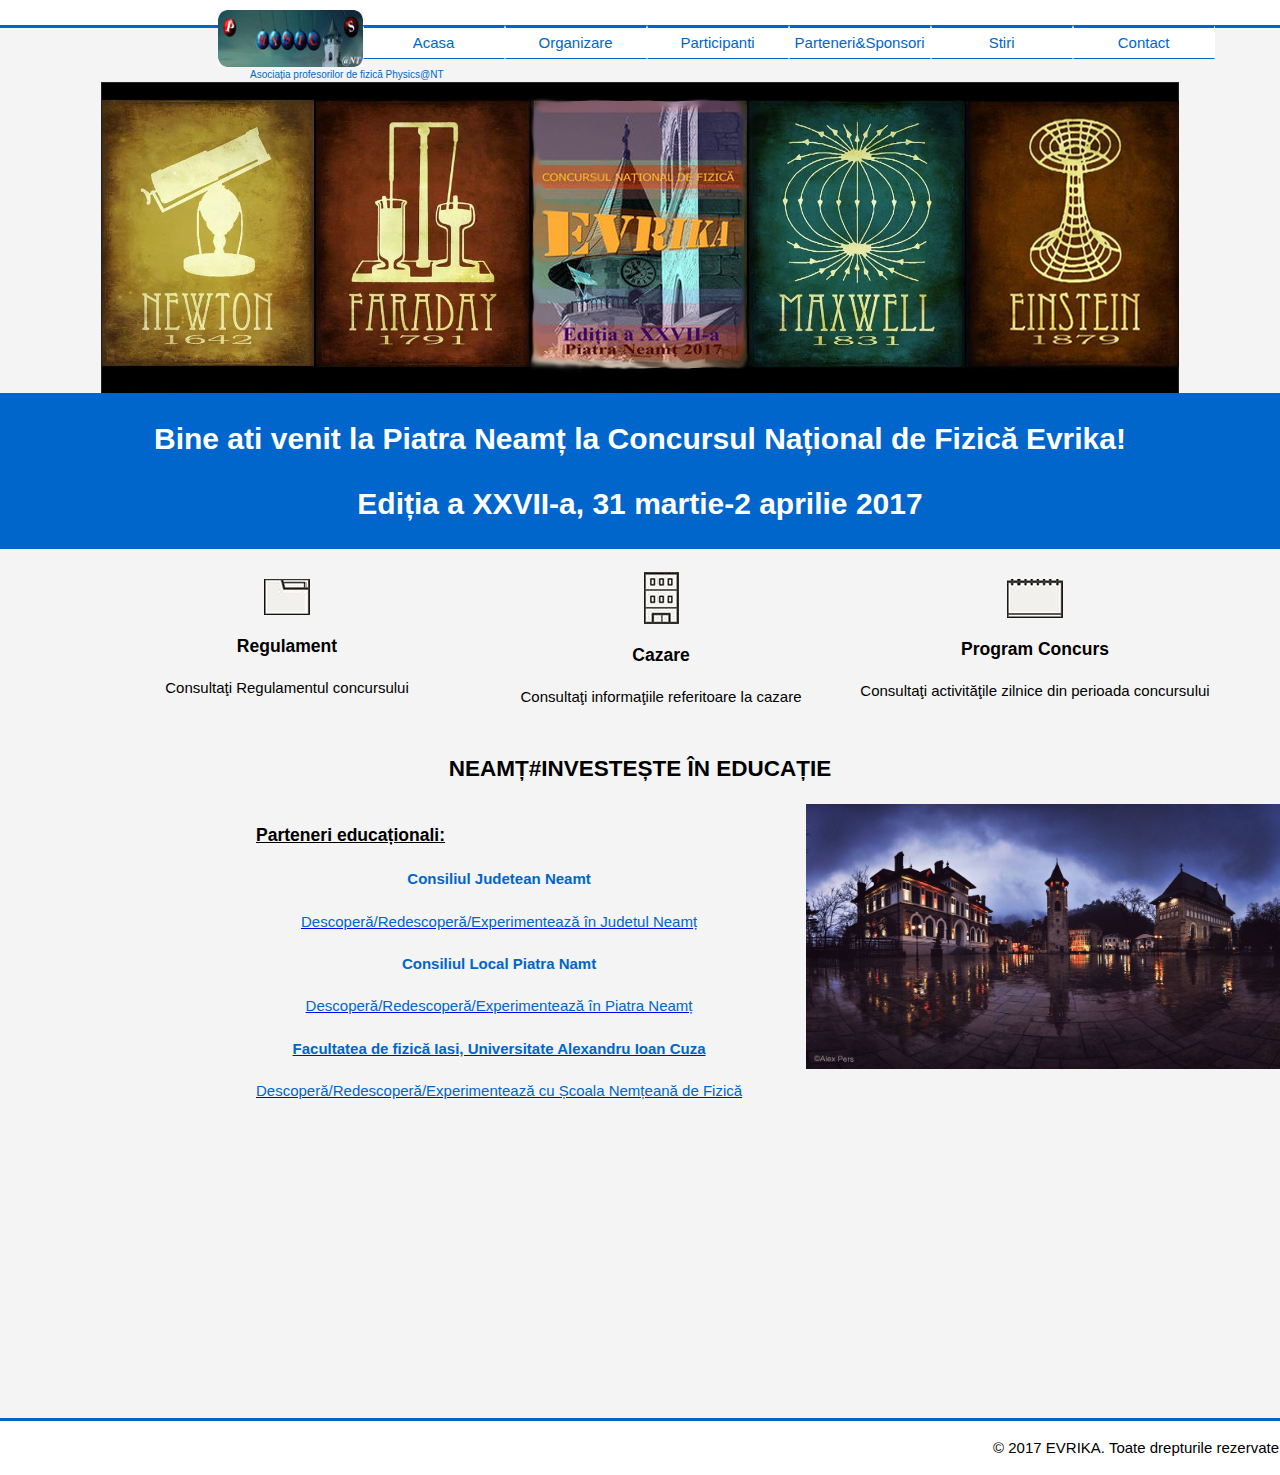
<file: index.html>
<!DOCTYPE html PUBLIC "-//W3C//DTD XHTML 1.0 Transitional//EN" "http://www.w3.org/TR/xhtml1/DTD/xhtml1-transitional.dtd">
<html xmlns="http://www.w3.org/1999/xhtml">
<head>
<meta http-equiv="Content-Type" content="text/html; charset=utf-8" />
<meta name="viewport" content="witdh=device-width" />

<title>Evrica</title>
<link rel="stylesheet" href="Layout/Layout.css" />
</head>

<body>
<header>
  <div id="logo">
	  <div id="branding"><a href="index.html"><img src="Icons/NTlogo.jpg" width="145" height="57" align="left"/></a></div>
    </div>
  <nav id="nav">
        <ul>
    	<li class="current"> <a href="index.html">Acasa</a></li>
        <li> <a href="#">Organizare</a>
        	<ul>
            	 <li> <a href="regulament.html">Regulament</a>
                 <li> <a href="progcon.html">Programa Concurs</a>
                 <li> <a href="comcen.html">Comisia centrala</a>
                 <li> <a href="comjud.html">Comisia judeteana</a>
                 <li> <a href="infocaz.html">Informatii cazare</a>
                 <li> <a href="infout.html">Informatii utile</a>
            </ul>
        </li>
        <li> <a href="#">Participanti</a>
        	<ul>
            	 <li> <a href="elevipart.html">Lista elevi</a>
                 <li> <a href="subiecte.html">Subiecte</a>
                 <li> <a href="rezultate.html">Rezultate</a>
            </ul>
        </li>
        <li> <a href="#">Parteneri&Sponsori</a>
        	<ul>
            	<li> <a href="part.html">Parteneri</a>
                <li> <a href="sponsori.html">Sponsori</a>
            </ul>
        </li>
        <li> <a href="stiri.html">Stiri</a></li>
        <li> <a href="contact.html">Contact</a></li>
        </ul>
    </nav>
</header>
<section id="asociatie">
	<div class="container">
	<font size="1" color="#06C">Asociația profesorilor de fizică Physics@NT</font>
	</div>
</section>
<section id="showcase">
	<div class="container">
    </div>
    	<img style="margin:0px auto;display:block" src="Icons/Capture.PNG" />
    </div>
</section>
<section id="welcome">
	<div class="container">
    	<h1> Bine ati venit la Piatra Neamț la Concursul Național de Fizică Evrika!</h1>
		<h1>Ediția a XXVII-a, 31 martie-2 aprilie 2017</h1>
    </div>
</section>
<section id="boxes">
	<div class="container">
    	<div class="box">
        	<a href="regulament.html"><img src="Icons/Regulament.PNG" /></a>
        	<h3>Regulament</h3>
            <p>Consultaţi Regulamentul concursului</p>
    	</div>
    	<div class="box1">
    	    <a href="infocaz.html"><img src="Icons/Cazare.PNG"  align/></a>
    	  <h3>Cazare</h3>
            <p>Consultaţi informaţiile referitoare la cazare</p>
    	</div>
    	<div class="box">
        	<a href="progcon.html"><img src="Icons/Program Concurs.PNG" /></a>
    	    <h3>Program Concurs</h3>
            <p>Consultaţi activităţile zilnice din perioada concursului</p>
    	</div>
     </div>
</section>
<section id="istoric">
	<div class="container">
    	<h2 align="center">NEAMȚ#INVESTEȘTE ÎN EDUCAȚIE</h2>
        <div id="event">
        <u><h3>Parteneri educaționali:</h3></u>
        <h4 align="center">Consiliul Judetean Neamt</h2>
        <a href="http://www.viziteazaneamt.ro/"><p align="center">Descoperă/Redescoperă/Experimentează în Judetul Neamț</p></a>
        <h4 align="center">Consiliul Local Piatra Namt</h4>
        <a href="http://www.viziteazapiatraneamt.ro/"><p align="center">Descoperă/Redescoperă/Experimentează în Piatra Neamț</p></a>
        <a href="http://www.phys.uaic.ro/"><h4 align="center">Facultatea de fizică Iasi, Universitate Alexandru Ioan Cuza</h4></a>
        <a href="https://docs.google.com/presentation/d/1PQttXVV7YzRXQggsKCbCXdV1ZsdJwZpr6a37BrxozW0/edit?usp=sharing"><p align="center">Descoperă/Redescoperă/Experimentează cu Școala Nemțeană de Fizică</p></a>
        </div>
        <div id="slider">
        <figure>
               <img src="Icons/IMG1.jpg" />
               <img src="Icons/IMG2.jpg" />
               <img src="Icons/IMG3.jpg" />
               <img src="Icons/IMG4.jpg" />
               <img src="Icons/IMG5.jpg" />
        </figure>
        </div>
</section>
<footer>
	<p>&copy; 2017 EVRIKA. Toate drepturile rezervate </p>
</footer>
</body>
</html>
</file>
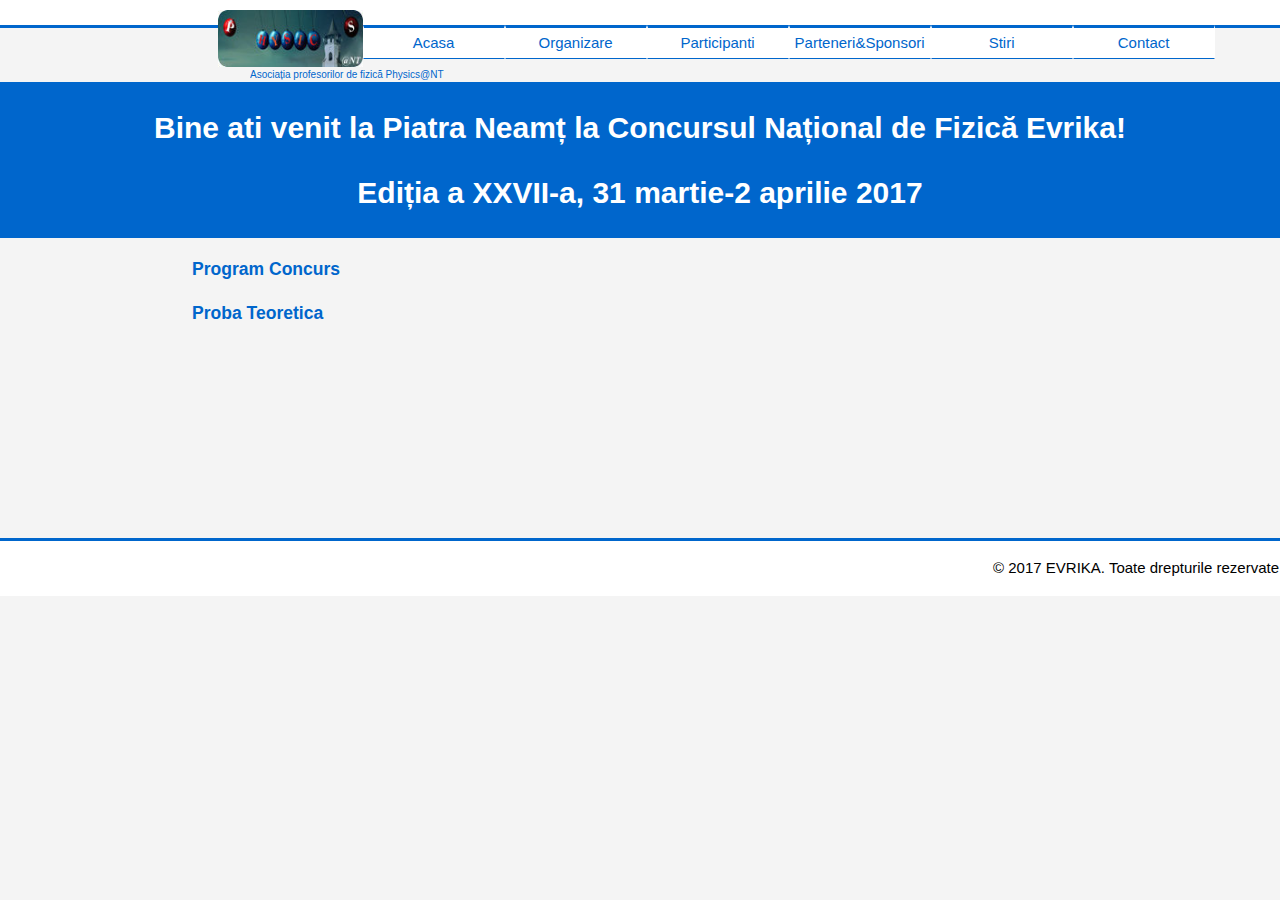
<file: progcon.html>
<!DOCTYPE html PUBLIC "-//W3C//DTD XHTML 1.0 Transitional//EN" "http://www.w3.org/TR/xhtml1/DTD/xhtml1-transitional.dtd">
<html xmlns="http://www.w3.org/1999/xhtml">
<head>
<meta http-equiv="Content-Type" content="text/html; charset=utf-8" />
<meta name="viewport" content="witdh=device-width" />

<title>Programa concurs</title>
<link rel="stylesheet" href="Layout/Layout.css" />
</head>

<body>
<header>
	<div id="logo">
	  <div id="branding"><a href="index.html"><img src="Icons/NTlogo.jpg" width="145" height="57" align="left"/></a></div>
    </div>
  <nav id="nav">
        <ul>
    	<li class="current"> <a href="index.html">Acasa</a></li>
        <li> <a href="#">Organizare</a>
        	<ul>
            	 <li> <a href="regulament.html">Regulament</a>
                 <li> <a href="progcon.html">Programa Concurs</a>
                 <li> <a href="comcen.html">Comisia centrala</a>
                 <li> <a href="comjud.html">Comisia judeteana</a>
                 <li> <a href="infocaz.html">Informatii cazare</a>
                 <li> <a href="infout.html">Informatii utile</a>
            </ul>
        </li>
        <li> <a href="#">Participanti</a>
        	<ul>
            	 <li> <a href="elevipart.html">Lista elevi</a>
                 <li> <a href="subiecte.html">Subiecte</a>
                 <li> <a href="rezultate.html">Rezultate</a>
            </ul>
        </li>
        <li> <a href="#">Parteneri&Sponsori</a>
        	<ul>
            	<li> <a href="part.html">Parteneri</a>
                <li> <a href="sponsori.html">Sponsori</a>
            </ul>
        </li>
        <li> <a href="stiri.html">Stiri</a></li>
        <li> <a href="contact.html">Contact</a></li>
        </ul>
    </nav>
</header>
<section id="asociatie">
	<div class="container">
	<font size="1" color="#06C">Asociația profesorilor de fizică Physics@NT</font>
	</div>
</section>
<section id="welcome">
	<div class="container">
    	<h1> Bine ati venit la Piatra Neamț la Concursul Național de Fizică Evrika!</h1>
		<h1>Ediția a XXVII-a, 31 martie-2 aprilie 2017</h1>
    </div>
</section>
<section id="programa">
	<div class="container">
    	<h3>Program Concurs</h3>
        <h3>Proba Teoretica</h3>
    </div>
</section>
<footer>
	<p>&copy; 2017 EVRIKA. Toate drepturile rezervate </p>
</footer>
</body>
</html>
</file>
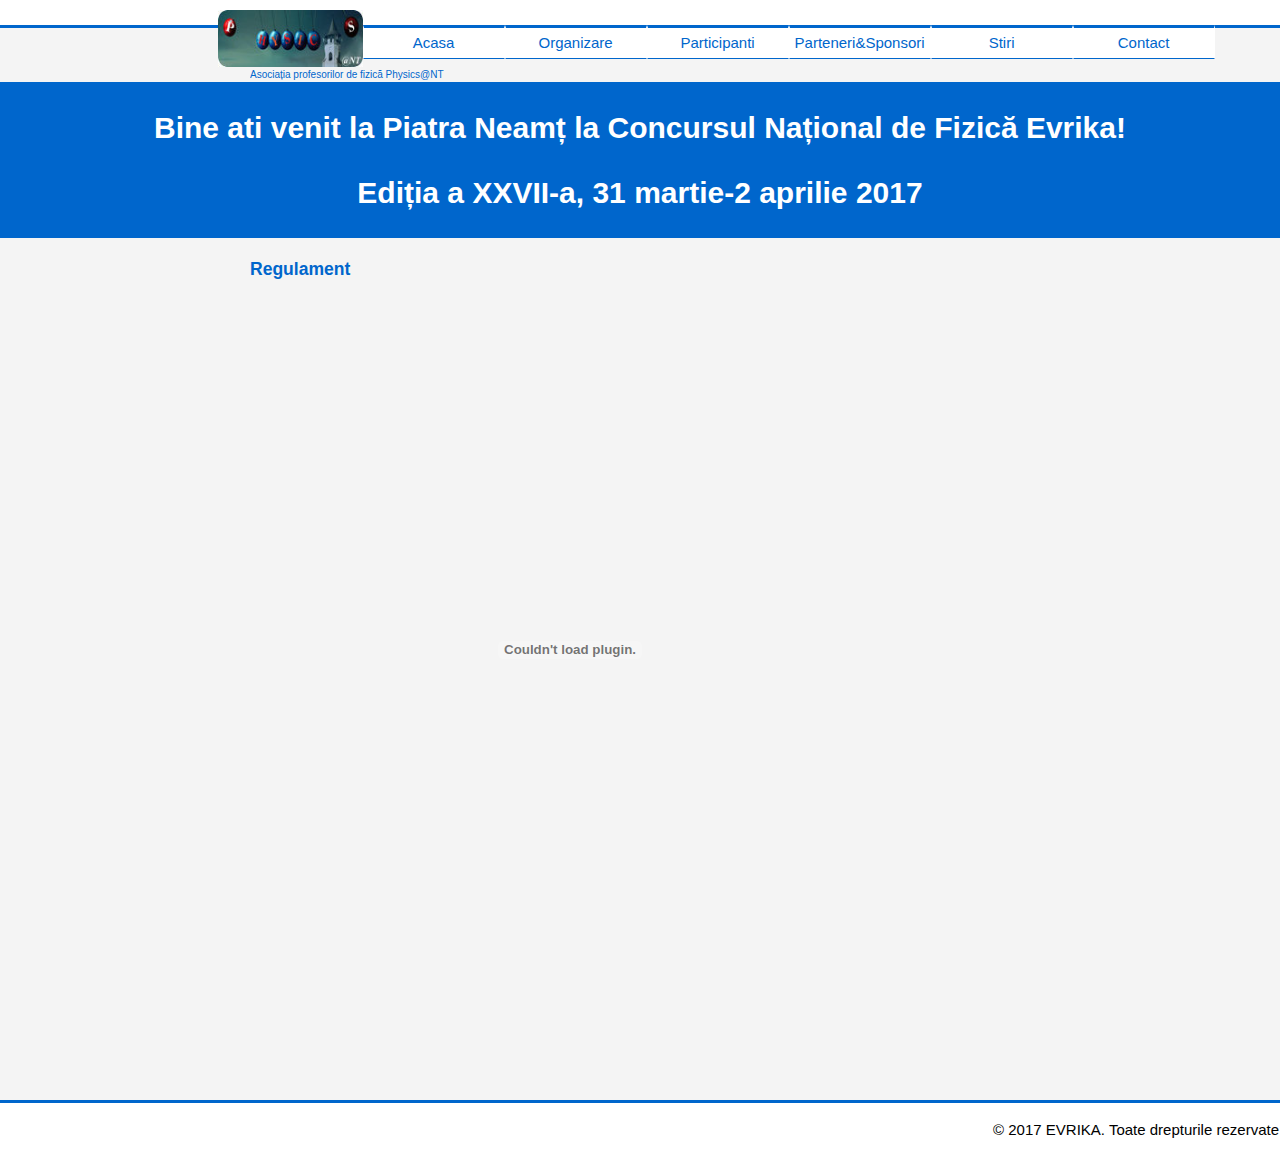
<file: regulament.html>
<!DOCTYPE html PUBLIC "-//W3C//DTD XHTML 1.0 Transitional//EN" "http://www.w3.org/TR/xhtml1/DTD/xhtml1-transitional.dtd">
<html xmlns="http://www.w3.org/1999/xhtml">
<head>
<meta http-equiv="Content-Type" content="text/html; charset=utf-8" />
<meta name="viewport" content="witdh=device-width" />

<title>Regulament</title>
<link rel="stylesheet" href="Layout/Layout.css" />
</head>

<body>
<header>
	<div id="logo">
	  <div id="branding"><a href="index.html"><img src="Icons/NTlogo.jpg" width="145" height="57" align="left"/></a></div>
    </div>
  <nav id="nav">
        <ul>
    	<li class="current"> <a href="index.html">Acasa</a></li>
        <li> <a href="#">Organizare</a>
        	<ul>
            	 <li> <a href="regulament.html">Regulament</a>
                 <li> <a href="progcon.html">Programa Concurs</a>
                 <li> <a href="comcen.html">Comisia centrala</a>
                 <li> <a href="comjud.html">Comisia judeteana</a>
                 <li> <a href="infocaz.html">Informatii cazare</a>
                 <li> <a href="infout.html">Informatii utile</a>
            </ul>
        </li>
        <li> <a href="#">Participanti</a>
        	<ul>
            	 <li> <a href="elevipart.html">Lista elevi</a>
                 <li> <a href="subiecte.html">Subiecte</a>
                 <li> <a href="rezultate.html">Rezultate</a>
            </ul>
        </li>
       <li> <a href="#">Parteneri&Sponsori</a>
        	<ul>
            	<li> <a href="part.html">Parteneri</a>
                <li> <a href="sponsori.html">Sponsori</a>
            </ul>
        </li>
        <li> <a href="stiri.html">Stiri</a></li>
        <li> <a href="contact.html">Contact</a></li>
        </ul>
    </nav>
</header>
<section id="asociatie">
	<div class="container">
	<font size="1" color="#06C">Asociația profesorilor de fizică Physics@NT</font>
	</div>
</section>
<section id="welcome">
	<div class="container">
    	<h1> Bine ati venit la Piatra Neamț la Concursul Național de Fizică Evrika!</h1>
		<h1>Ediția a XXVII-a, 31 martie-2 aprilie 2017</h1>
    </div>
</section>
<section id="pdf">
	<div class="container">
	<h3><b>Regulament</b></h3>
	<embed src="Docs/Regulament_EVRIKA.pdf" type="application/pdf" width="50%" height=700px>
    </embed>
    </div>
</section>
<footer>
	<p>&copy; 2017 EVRIKA. Toate drepturile rezervate </p>
</footer>
</body>
</html>
</file>
<file: Layout/Layout.css>
@charset "utf-8";
/* CSS Document */
body {
	font-family: Arial, Helvetica, sans-serif;
	font-size: 15px;
	line-height: 1.5;
	padding: 0;
	margin: 0;
	background-color: #f4f4f4;
}
ul{
	-webkit-font-smoothing:antialiased;
	margin-top: 1px;
	margin-left: 100px;
	padding:0px;
}
/*CONTAINER*/
.container{
	width:100%;
	margin:auto;
	overflow:hidden;
}
/*HEADER*/
header{
	padding-left:17%;
	background:white;
	color:white;
	padding-top:10px;
	padding-bottom:0px;
	min-height:0px;
	border-bottom:#06C 3px solid;
}
nav ul li{
	padding-left:0%;
    display:  block;
	background-color:white;
	border: 1px solid white;
	width: 140px;
	height: 30px;
	line-height: 30px;
	float:left;
	list-style:none;
	border-bottom:#06C 1px solid;
	border-top:#06C 3px solid;
	color: #06C;
	text-align:center;
}
nav ul li a{
	display:block;
	color:#06c;
	text-decoration: none;
	border-bottom:#06C 1px solid;
		-webkit-transition: all .25s ease;
       -moz-transition: all .25s ease;
        -ms-transition: all .25s ease;
         -o-transition: all .25s ease;
            transition: all .25s ease;
}
nav ul ul {
    display: none;  
}
nav ul li:hover > ul {
    display: block;
    position:absolute;
    margin-left: 0px;
	background-color:#06c;
	-webkit-transition: all .25s ease;
       -moz-transition: all .25s ease;
        -ms-transition: all .25s ease;
         -o-transition: all .25s ease;
            transition: all .25s ease;
}
nav ul ul li {
    display: block; 
    float: none;
}
nav ul li a:hover{
	background-color:#06c;
	font-weight:bold;
	color:white;
}
nav li:hover ul {
    opacity: 1;
    top: 55px;
    visibility: visible;
}
nav li ul li {
    float: none;
    width: 140px;
}
nav li ul a:hover {
    background: #06c;
}

/* Clearfix */

.cf:after, .cf:before {
    content:"";
    display:table;
}
.cf:after {
    clear:both;
}
/*Showcase*/
#showcase{
	padding-top:0px;
	min-height:200px;
	display: block;
    margin: 0 auto;
	padding-left:0;
}
/*Welcome*/
#welcome{
	color:white;
	border-top:#06C 3px solid;
	text-align:center;
	border-bottom:#06C 3px solid;
	background-color:#06C;
}
/*Boxes*/
#boxes{
	display:block;
	margin-top:20px;
	margin-left:100px;
}
#boxes .box{
	display:block;
	float:left;
	text-align:center;
	width:30%;
	height:143px;
	padding:10px;
}
.box {
  display:block;
  background: #f4f4f4;
  transition-property: background;
  transition-duration: 0.5s;
  transition-timing-function: linear;
}
#comisie .box:hover {
  display:block;
  background: #06C;
  color:white;
}
.box:hover {
  color:white;
  display:block;
  background: #06C;
}
#comisie .box:hover h4{
  display:block;
  background: #06C;
  color:white;
  transition-duration: 0.5s;
  transition-timing-function: linear;
}
.box1 {
  color:black;
  display:block;
  background: #f4f4f4;
  transition-property: background;
  transition-duration: 0.5s;
  transition-timing-function: linear;
}
.box1:hover {
  color:white;
  display:block;
  background: #06C;
}
#boxes .box1{
	float:left;
	text-align:center;
	width:30%;
	padding:10px;
	padding-top:3px;
}
#istoric .box{
	float:left;
	text-align:center;
	width:30%;
	padding:10px;
}
	#istoric .boximg{
		width:30%;
		margin-left:60%;
}
footer{
	padding:1px;
	margin-top:100px;
	color:Black;
	background-color:white;
	border-top:#06C 3px solid;
	text-align:right;
}
#pdf embed{
	margin-left:250px;
	min-height:200px;	
}
#pdf h3{
	padding-left:250px;
	color:#06C;
}
#programa{
	padding-left:15%;
	min-height:200px;	
}
#programa h3{
	color:#06C;
}
comisie{
	min-height:200px;	
}
#comisie h3{
	color:#06C;
}
#comisie h4{
	color:#06C;
}
#asociatie {padding-left:250px;}
#event{
	padding-left:20%;
	padding-right:5%;
	float:left;
	padding-bottom:200px;
}
#event p{
	color:#06C;	
}
table, th, td {
    border: 1px solid black;
	border-color:#06C;
}
#comisie {
	padding-left:17%;
}
#comisie .boxpart{
	vertical-align:text-top;
	display:inline-block;
	padding-bottom:30px;
	margin-right:50px;
}
#comisie .boxpart h4{
	color:#06C;
}
#infocaz .boxcaz{
	float:left; 
	padding-left:10%;
	margin-right:10%;
}
#infocaz .boxcaz h4{
	color:#06C;
}
#infocaz .boxcaz h3{
	color:#06C;
}
#infocaz .boxcaz h2{
	color:#06C;
}
#comisie h2{
	color:#06C;
}
@keyframes slider{
	0%{
		left: 0%
	}

	10%{
		left: 0%;
	}

	12%{
		left: -100%;
	}

	22%{
		left: -100%;
	}

	24%{
		left: -200%;
	}

	34%{
		left: -200%;
	}

	36%{
		left: -300%;
	}

	46%{
		left: -300%;
	}

	48%{
		left: -400%;
	}

	58%{
		left: -400%;
	}

	60%{
		left: -300%;
	}

	70%{
		left: -300%;
	}

	72%{
		left: -200%;
	}

	82%{
		left: -200%;
	}

	84%{
		left: -100%;
	}

	94%{
		left: -100%;
	}

	96%{
		left: 0%;
	}

	100%{
		left: 0%;
	}
}
#slider {
	overflow: hidden;
}

#slider figure img {
	width: 20%;
	float: left;
}

#slider figure {
	position: relative;
	width: 500%;
	margin: 0;
	left: 0;
	text-align: left;
	font-size: 0;
	animation: 20s slider infinite; 
}
#istoric h4{color:#06C;}
</file>
